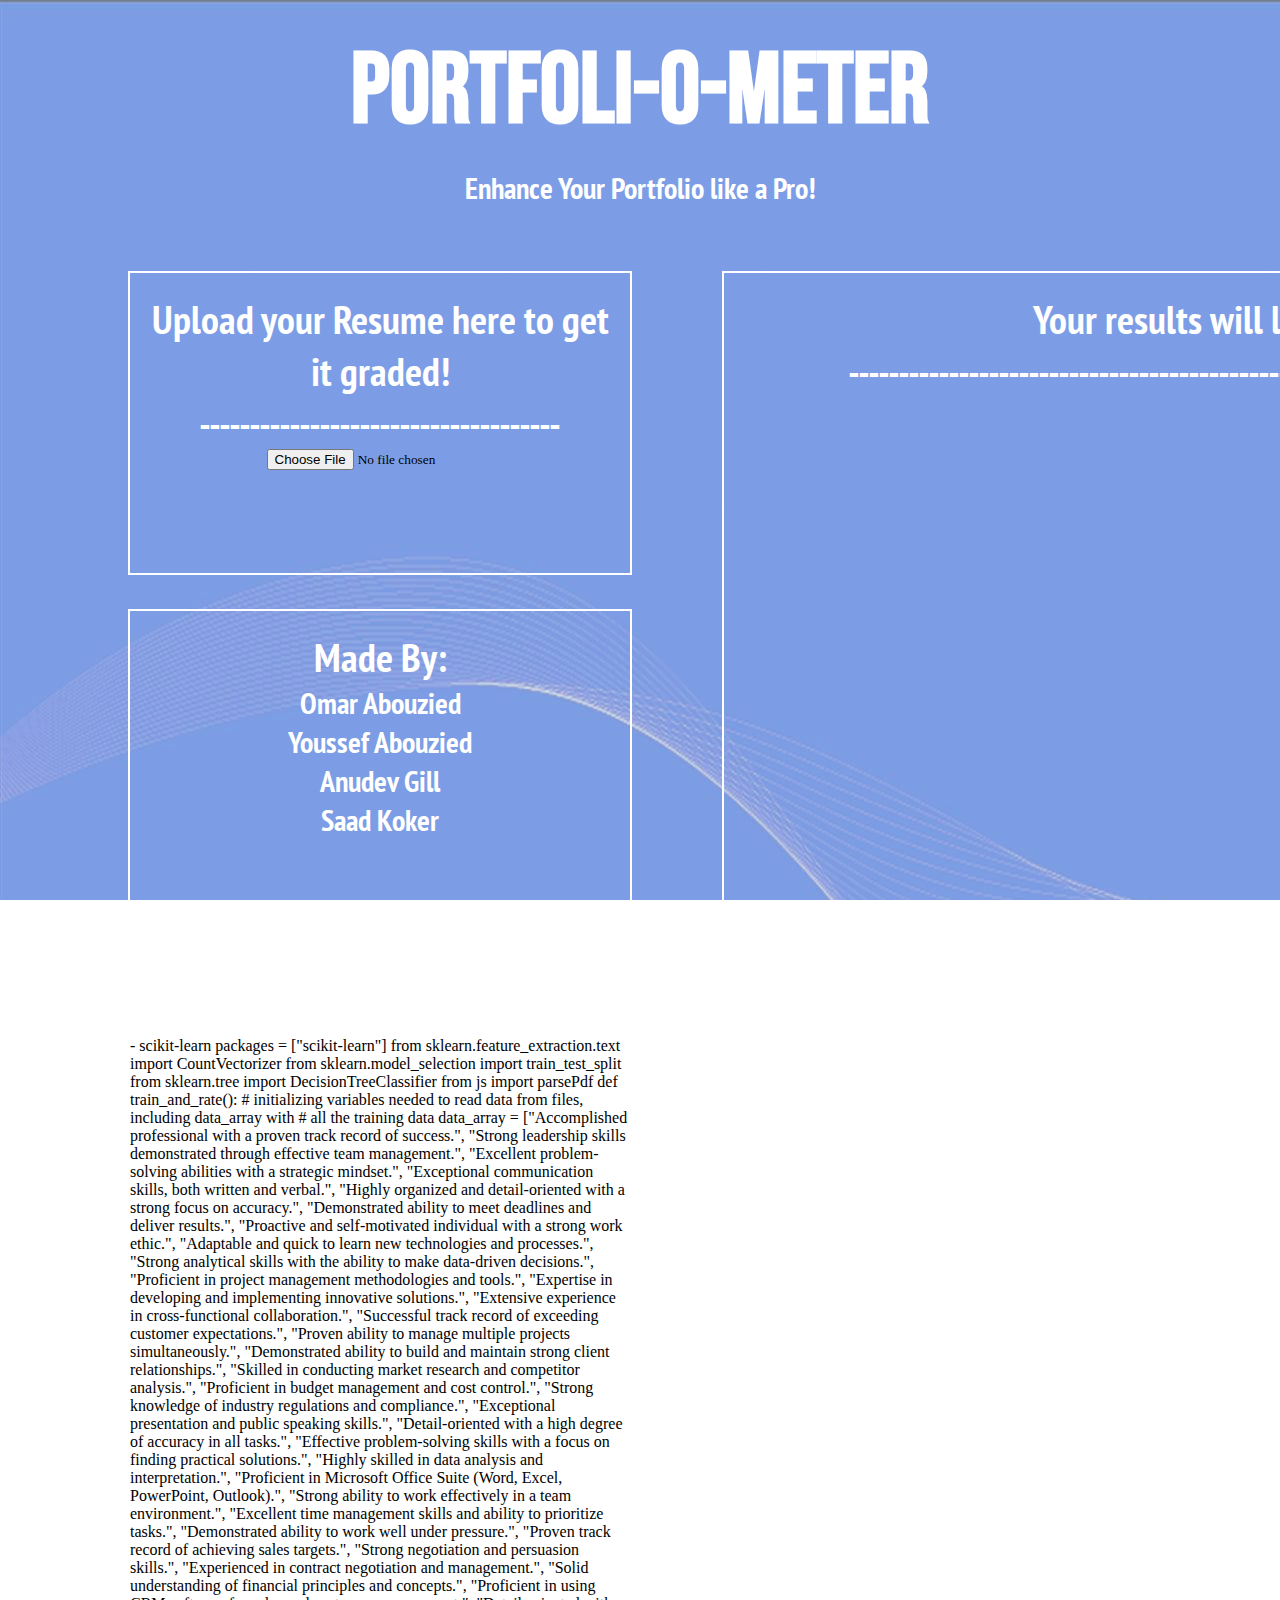
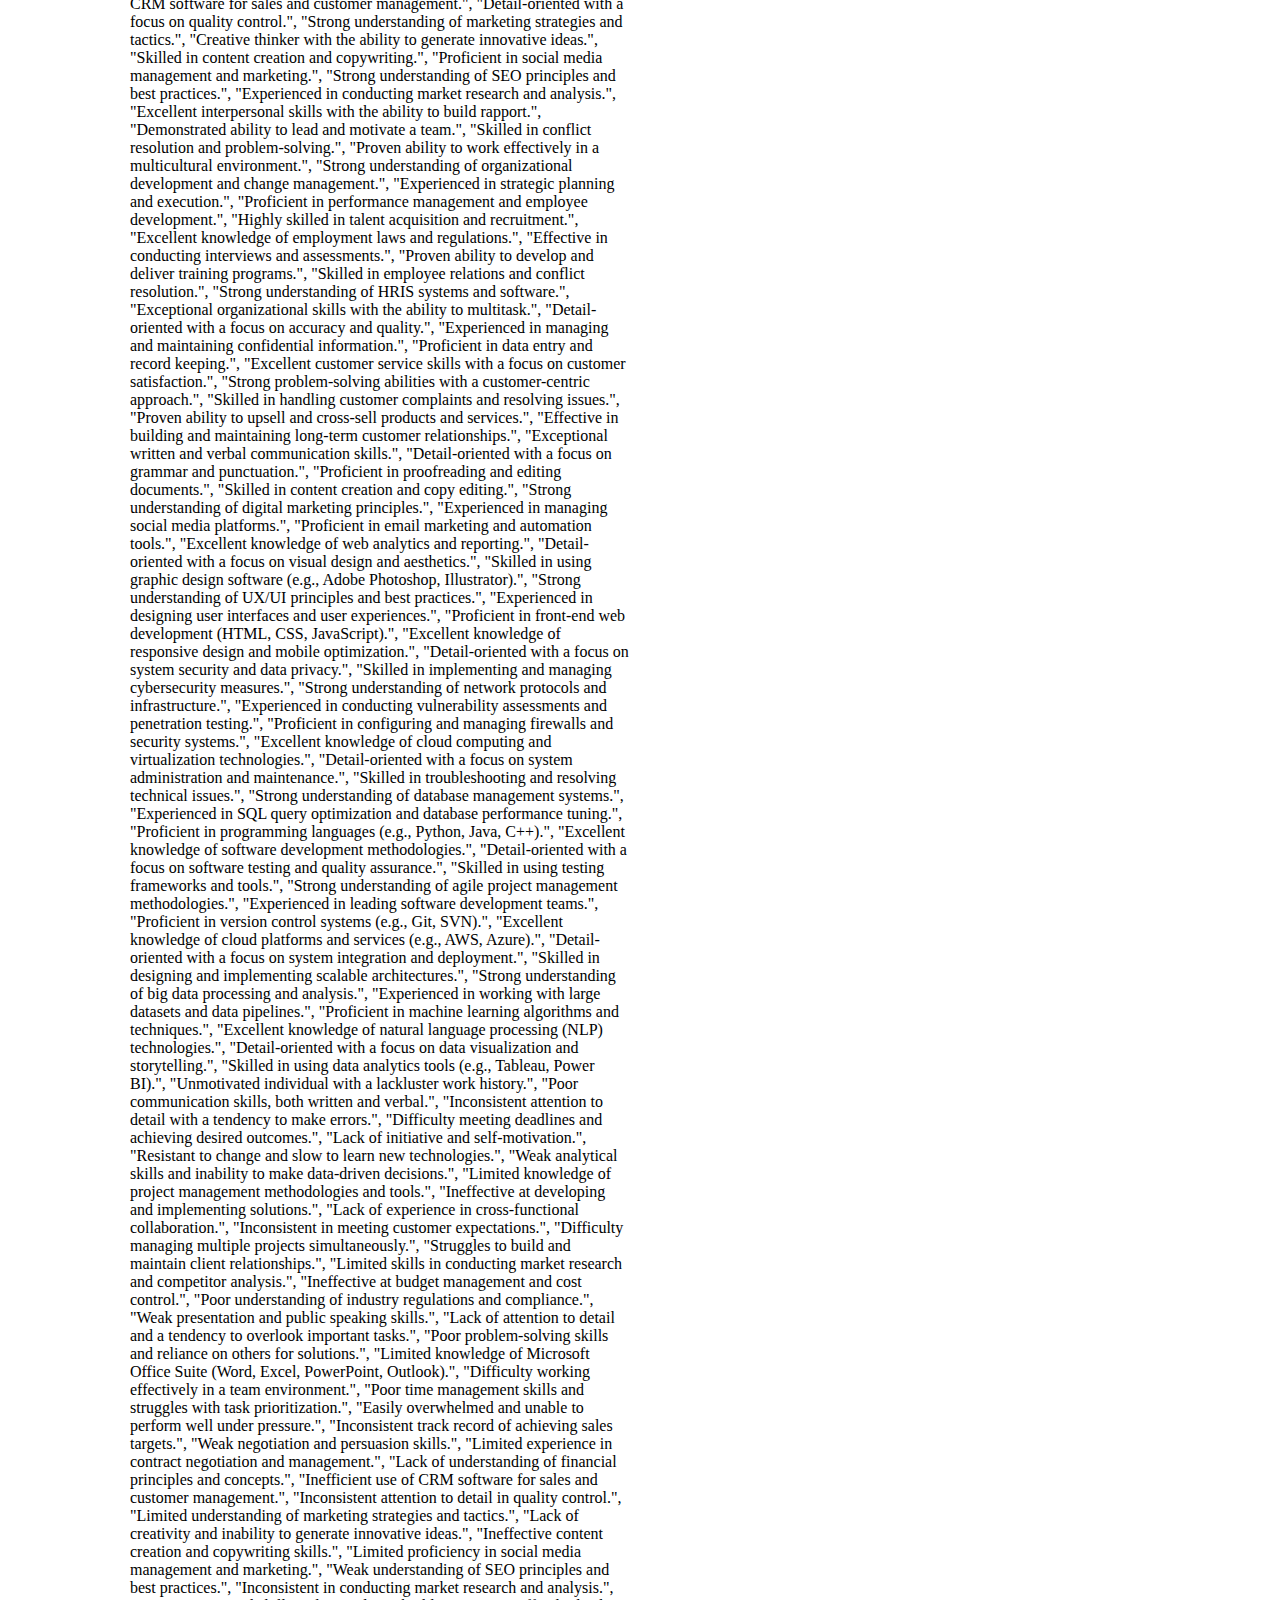
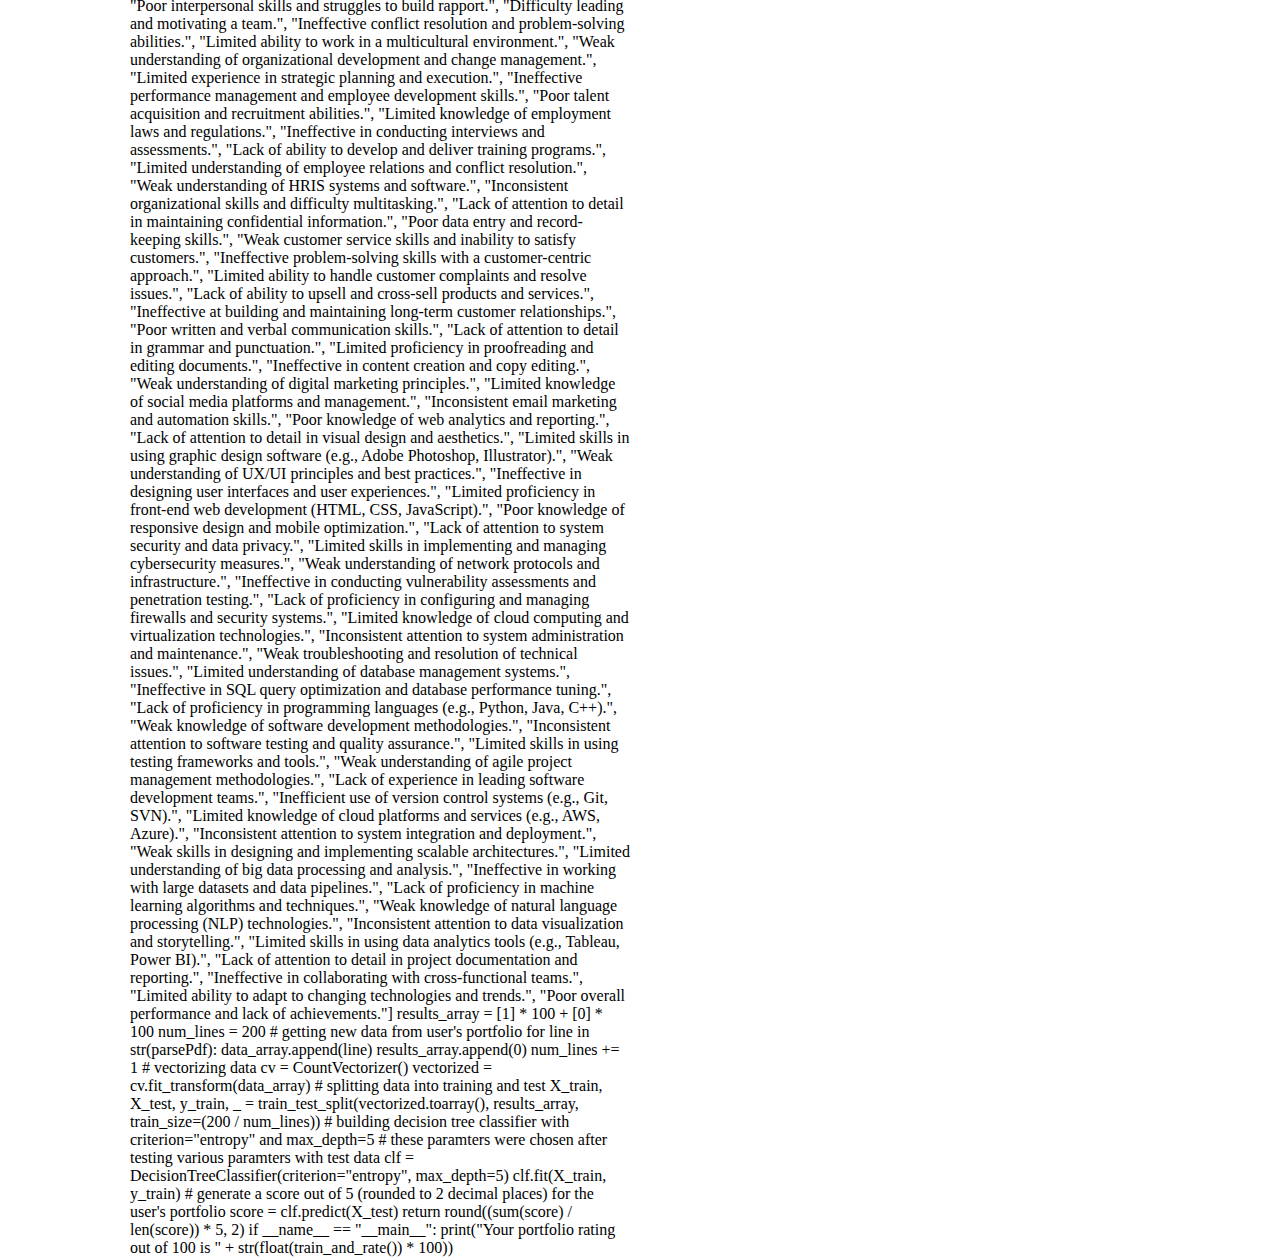
<file: index.html>
<html>

<head>
    <title>Portfoli-O-Meter</title>
    <script defer src="https://pyscript.net/alpha/pyscript.js"></script>
    <link rel="stylesheet" href="style.css">
    <link rel="preconnect" href="https://fonts.googleapis.com">
    <link rel="preconnect" href="https://fonts.gstatic.com" crossorigin>
    <link href="https://fonts.googleapis.com/css2?family=Bebas+Neue&display=swap" rel="stylesheet">
    <link rel="preconnect" href="https://fonts.googleapis.com">
    <link rel="preconnect" href="https://fonts.gstatic.com" crossorigin>
    <link href="https://fonts.googleapis.com/css2?family=Bebas+Neue&family=PT+Sans+Narrow&display=swap"
        rel="stylesheet">


</head>

<body>
    <div class="banner">
        <h1 class="logo">Portfoli-O-Meter</h1>
        <h2 class="logo2">Enhance Your Portfolio like a Pro!</h2>
        <div class="container">
            <div class="box1">
                <h2 class="logo3">Upload your Resume here to get it graded!</h2>
                <h3 class="logo3">------------------------------------ </h3>
                <input type="file" id="fileInput" />
            </div>
            <div class="container2">
                <div class="box2">
                    <h2 class="logo4">Your results will load here!</h2>
                    <h3 class="logo3">--------------------------------------------------------------------------- </h3>
                    <p id="result"></p>
                </div>
                <div class="container3">
                    <div class="box3">
                        <h2 class="logo5">Made By: </h2>
                        <h3 class="logo6">Omar Abouzied</h3>
                        <h3 class="logo7">Youssef Abouzied</h3>
                        <h3 class="logo8">Anudev Gill</h3>
                        <h3 class="logo9">Saad Koker</h3>
                    </div>
                </div>
            </div>
            <script src="https://mozilla.github.io/pdf.js/build/pdf.js"></script>
            <script>
                const openaiApiKey = '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';
                
                var pdfText;
                async function parsePdf(dataBuffer) {
                    const pdfjsLib = window['pdfjs-dist/build/pdf'];
                    pdfjsLib.GlobalWorkerOptions.workerSrc = 'https://mozilla.github.io/pdf.js/build/pdf.worker.js';
                    const pdf = await pdfjsLib.getDocument({ data: dataBuffer }).promise;
                    let pdfText = '';
                    for (let i = 1; i <= pdf.numPages; i++) {
                        const page = await pdf.getPage(i);
                        const textContent = await page.getTextContent();
                        const text = textContent.items.map(item => item.str).join(' ');
                        pdfText += text + '\n';
                    }
                    return pdfText;
                }

                async function generateResponse(prompt) {
                    const response = await fetch('https://api.openai.com/v1/chat/completions', {
                        method: 'POST',
                        headers: {
                            'Content-Type': 'application/json',
                            'Authorization': `Bearer ${openaiApiKey}`
                        },
                        body: JSON.stringify({
                            model: "gpt-3.5-turbo",
                            messages: prompt,
                        })
                    });
                    const data = await response.json();
                    console.log(data.choices[0].message.content)
                    return data.choices[0].message.content;
                }

                document.getElementById('fileInput').addEventListener('change', async (event) => {
                    const file = event.target.files[0];
                    const reader = new FileReader();
                    reader.onload = async (event) => {
                        const dataBuffer = event.target.result;
                        const pdfText = await parsePdf(dataBuffer);
                        console.log(pdfText);

                        const message = `Pretend you are a Google recruiter and provide constructive criticism to the following resume: ${pdfText}`;
                        console.log(message)
                        const prompt = [
                            { role: "user", content: message },
                        ];
                        const response = await generateResponse(prompt);
                        document.getElementById("result").textContent += response;
                    };
                    reader.readAsArrayBuffer(file);
                });
            </script>
            <py-env>
                - scikit-learn
                </py-env>
            <py-config>
                packages = ["scikit-learn"]
            </py-config>
              
            <py-script>
                from sklearn.feature_extraction.text import CountVectorizer
                from sklearn.model_selection import train_test_split
                from sklearn.tree import DecisionTreeClassifier
                from js import parsePdf
                
                def train_and_rate():
                    # initializing variables needed to read data from files, including data_array with
                    # all the training data
                    data_array = ["Accomplished professional with a proven track record of success.",
                        "Strong leadership skills demonstrated through effective team management.",
                        "Excellent problem-solving abilities with a strategic mindset.",
                        "Exceptional communication skills, both written and verbal.",
                        "Highly organized and detail-oriented with a strong focus on accuracy.",
                        "Demonstrated ability to meet deadlines and deliver results.",
                        "Proactive and self-motivated individual with a strong work ethic.",
                        "Adaptable and quick to learn new technologies and processes.",
                        "Strong analytical skills with the ability to make data-driven decisions.",
                        "Proficient in project management methodologies and tools.",
                        "Expertise in developing and implementing innovative solutions.",
                        "Extensive experience in cross-functional collaboration.",
                        "Successful track record of exceeding customer expectations.",
                        "Proven ability to manage multiple projects simultaneously.",
                        "Demonstrated ability to build and maintain strong client relationships.",
                        "Skilled in conducting market research and competitor analysis.",
                        "Proficient in budget management and cost control.",
                        "Strong knowledge of industry regulations and compliance.",
                        "Exceptional presentation and public speaking skills.",
                        "Detail-oriented with a high degree of accuracy in all tasks.",
                        "Effective problem-solving skills with a focus on finding practical solutions.",
                        "Highly skilled in data analysis and interpretation.",
                        "Proficient in Microsoft Office Suite (Word, Excel, PowerPoint, Outlook).",
                        "Strong ability to work effectively in a team environment.",
                        "Excellent time management skills and ability to prioritize tasks.",
                        "Demonstrated ability to work well under pressure.",
                        "Proven track record of achieving sales targets.",
                        "Strong negotiation and persuasion skills.",
                        "Experienced in contract negotiation and management.",
                        "Solid understanding of financial principles and concepts.",
                        "Proficient in using CRM software for sales and customer management.",
                        "Detail-oriented with a focus on quality control.",
                        "Strong understanding of marketing strategies and tactics.",
                        "Creative thinker with the ability to generate innovative ideas.",
                        "Skilled in content creation and copywriting.",
                        "Proficient in social media management and marketing.",
                        "Strong understanding of SEO principles and best practices.",
                        "Experienced in conducting market research and analysis.",
                        "Excellent interpersonal skills with the ability to build rapport.",
                        "Demonstrated ability to lead and motivate a team.",
                        "Skilled in conflict resolution and problem-solving.",
                        "Proven ability to work effectively in a multicultural environment.",
                        "Strong understanding of organizational development and change management.",
                        "Experienced in strategic planning and execution.",
                        "Proficient in performance management and employee development.",
                        "Highly skilled in talent acquisition and recruitment.",
                        "Excellent knowledge of employment laws and regulations.",
                        "Effective in conducting interviews and assessments.",
                        "Proven ability to develop and deliver training programs.",
                        "Skilled in employee relations and conflict resolution.",
                        "Strong understanding of HRIS systems and software.",
                        "Exceptional organizational skills with the ability to multitask.",
                        "Detail-oriented with a focus on accuracy and quality.",
                        "Experienced in managing and maintaining confidential information.",
                        "Proficient in data entry and record keeping.",
                        "Excellent customer service skills with a focus on customer satisfaction.",
                        "Strong problem-solving abilities with a customer-centric approach.",
                        "Skilled in handling customer complaints and resolving issues.",
                        "Proven ability to upsell and cross-sell products and services.",
                        "Effective in building and maintaining long-term customer relationships.",
                        "Exceptional written and verbal communication skills.",
                        "Detail-oriented with a focus on grammar and punctuation.",
                        "Proficient in proofreading and editing documents.",
                        "Skilled in content creation and copy editing.",
                        "Strong understanding of digital marketing principles.",
                        "Experienced in managing social media platforms.",
                        "Proficient in email marketing and automation tools.",
                        "Excellent knowledge of web analytics and reporting.",
                        "Detail-oriented with a focus on visual design and aesthetics.",
                        "Skilled in using graphic design software (e.g., Adobe Photoshop, Illustrator).",
                        "Strong understanding of UX/UI principles and best practices.",
                        "Experienced in designing user interfaces and user experiences.",
                        "Proficient in front-end web development (HTML, CSS, JavaScript).",
                        "Excellent knowledge of responsive design and mobile optimization.",
                        "Detail-oriented with a focus on system security and data privacy.",
                        "Skilled in implementing and managing cybersecurity measures.",
                        "Strong understanding of network protocols and infrastructure.",
                        "Experienced in conducting vulnerability assessments and penetration testing.",
                        "Proficient in configuring and managing firewalls and security systems.",
                        "Excellent knowledge of cloud computing and virtualization technologies.",
                        "Detail-oriented with a focus on system administration and maintenance.",
                        "Skilled in troubleshooting and resolving technical issues.",
                        "Strong understanding of database management systems.",
                        "Experienced in SQL query optimization and database performance tuning.",
                        "Proficient in programming languages (e.g., Python, Java, C++).",
                        "Excellent knowledge of software development methodologies.",
                        "Detail-oriented with a focus on software testing and quality assurance.",
                        "Skilled in using testing frameworks and tools.",
                        "Strong understanding of agile project management methodologies.",
                        "Experienced in leading software development teams.",
                        "Proficient in version control systems (e.g., Git, SVN).",
                        "Excellent knowledge of cloud platforms and services (e.g., AWS, Azure).",
                        "Detail-oriented with a focus on system integration and deployment.",
                        "Skilled in designing and implementing scalable architectures.",
                        "Strong understanding of big data processing and analysis.",
                        "Experienced in working with large datasets and data pipelines.",
                        "Proficient in machine learning algorithms and techniques.",
                        "Excellent knowledge of natural language processing (NLP) technologies.",
                        "Detail-oriented with a focus on data visualization and storytelling.",
                        "Skilled in using data analytics tools (e.g., Tableau, Power BI).",
                        "Unmotivated individual with a lackluster work history.",
                        "Poor communication skills, both written and verbal.",
                        "Inconsistent attention to detail with a tendency to make errors.",
                        "Difficulty meeting deadlines and achieving desired outcomes.",
                        "Lack of initiative and self-motivation.",
                        "Resistant to change and slow to learn new technologies.",
                        "Weak analytical skills and inability to make data-driven decisions.",
                        "Limited knowledge of project management methodologies and tools.",
                        "Ineffective at developing and implementing solutions.",
                        "Lack of experience in cross-functional collaboration.",
                        "Inconsistent in meeting customer expectations.",
                        "Difficulty managing multiple projects simultaneously.",
                        "Struggles to build and maintain client relationships.",
                        "Limited skills in conducting market research and competitor analysis.",
                        "Ineffective at budget management and cost control.",
                        "Poor understanding of industry regulations and compliance.",
                        "Weak presentation and public speaking skills.",
                        "Lack of attention to detail and a tendency to overlook important tasks.",
                        "Poor problem-solving skills and reliance on others for solutions.",
                        "Limited knowledge of Microsoft Office Suite (Word, Excel, PowerPoint, Outlook).",
                        "Difficulty working effectively in a team environment.",
                        "Poor time management skills and struggles with task prioritization.",
                        "Easily overwhelmed and unable to perform well under pressure.",
                        "Inconsistent track record of achieving sales targets.",
                        "Weak negotiation and persuasion skills.",
                        "Limited experience in contract negotiation and management.",
                        "Lack of understanding of financial principles and concepts.",
                        "Inefficient use of CRM software for sales and customer management.",
                        "Inconsistent attention to detail in quality control.",
                        "Limited understanding of marketing strategies and tactics.",
                        "Lack of creativity and inability to generate innovative ideas.",
                        "Ineffective content creation and copywriting skills.",
                        "Limited proficiency in social media management and marketing.",
                        "Weak understanding of SEO principles and best practices.",
                        "Inconsistent in conducting market research and analysis.",
                        "Poor interpersonal skills and struggles to build rapport.",
                        "Difficulty leading and motivating a team.",
                        "Ineffective conflict resolution and problem-solving abilities.",
                        "Limited ability to work in a multicultural environment.",
                        "Weak understanding of organizational development and change management.",
                        "Limited experience in strategic planning and execution.",
                        "Ineffective performance management and employee development skills.",
                        "Poor talent acquisition and recruitment abilities.",
                        "Limited knowledge of employment laws and regulations.",
                        "Ineffective in conducting interviews and assessments.",
                        "Lack of ability to develop and deliver training programs.",
                        "Limited understanding of employee relations and conflict resolution.",
                        "Weak understanding of HRIS systems and software.",
                        "Inconsistent organizational skills and difficulty multitasking.",
                        "Lack of attention to detail in maintaining confidential information.",
                        "Poor data entry and record-keeping skills.",
                        "Weak customer service skills and inability to satisfy customers.",
                        "Ineffective problem-solving skills with a customer-centric approach.",
                        "Limited ability to handle customer complaints and resolve issues.",
                        "Lack of ability to upsell and cross-sell products and services.",
                        "Ineffective at building and maintaining long-term customer relationships.",
                        "Poor written and verbal communication skills.",
                        "Lack of attention to detail in grammar and punctuation.",
                        "Limited proficiency in proofreading and editing documents.",
                        "Ineffective in content creation and copy editing.",
                        "Weak understanding of digital marketing principles.",
                        "Limited knowledge of social media platforms and management.",
                        "Inconsistent email marketing and automation skills.",
                        "Poor knowledge of web analytics and reporting.",
                        "Lack of attention to detail in visual design and aesthetics.",
                        "Limited skills in using graphic design software (e.g., Adobe Photoshop, Illustrator).",
                        "Weak understanding of UX/UI principles and best practices.",
                        "Ineffective in designing user interfaces and user experiences.",
                        "Limited proficiency in front-end web development (HTML, CSS, JavaScript).",
                        "Poor knowledge of responsive design and mobile optimization.",
                        "Lack of attention to system security and data privacy.",
                        "Limited skills in implementing and managing cybersecurity measures.",
                        "Weak understanding of network protocols and infrastructure.",
                        "Ineffective in conducting vulnerability assessments and penetration testing.",
                        "Lack of proficiency in configuring and managing firewalls and security systems.",
                        "Limited knowledge of cloud computing and virtualization technologies.",
                        "Inconsistent attention to system administration and maintenance.",
                        "Weak troubleshooting and resolution of technical issues.",
                        "Limited understanding of database management systems.",
                        "Ineffective in SQL query optimization and database performance tuning.",
                        "Lack of proficiency in programming languages (e.g., Python, Java, C++).",
                        "Weak knowledge of software development methodologies.",
                        "Inconsistent attention to software testing and quality assurance.",
                        "Limited skills in using testing frameworks and tools.",
                        "Weak understanding of agile project management methodologies.",
                        "Lack of experience in leading software development teams.",
                        "Inefficient use of version control systems (e.g., Git, SVN).",
                        "Limited knowledge of cloud platforms and services (e.g., AWS, Azure).",
                        "Inconsistent attention to system integration and deployment.",
                        "Weak skills in designing and implementing scalable architectures.",
                        "Limited understanding of big data processing and analysis.",
                        "Ineffective in working with large datasets and data pipelines.",
                        "Lack of proficiency in machine learning algorithms and techniques.",
                        "Weak knowledge of natural language processing (NLP) technologies.",
                        "Inconsistent attention to data visualization and storytelling.",
                        "Limited skills in using data analytics tools (e.g., Tableau, Power BI).",
                        "Lack of attention to detail in project documentation and reporting.",
                        "Ineffective in collaborating with cross-functional teams.",
                        "Limited ability to adapt to changing technologies and trends.",
                        "Poor overall performance and lack of achievements."]
                    
                    results_array = [1] * 100 + [0] * 100
                    num_lines = 200
                
                    # getting new data from user's portfolio        
                    for line in str(parsePdf):
                        data_array.append(line)
                        results_array.append(0)
                        num_lines += 1
                    
                    # vectorizing data
                    cv = CountVectorizer()
                    vectorized = cv.fit_transform(data_array)
                
                    # splitting data into training and test
                    X_train, X_test, y_train, _ = train_test_split(vectorized.toarray(), results_array, train_size=(200 / num_lines))
                
                    # building decision tree classifier with criterion="entropy" and max_depth=5
                    # these paramters were chosen after testing various paramters with test data 
                    clf = DecisionTreeClassifier(criterion="entropy", max_depth=5)
                    clf.fit(X_train, y_train)
                    
                    # generate a score out of 5 (rounded to 2 decimal places) for the user's portfolio
                    score = clf.predict(X_test)
                    return round((sum(score) / len(score)) * 5, 2)
                
                if __name__ == "__main__":
                    print("Your portfolio rating out of 100 is " + str(float(train_and_rate()) * 100))
            </py-script>
</body>

</html>
</file>
<file: style.css>
* {
    margin: 0;
    padding: 0;
    font-family: Geneva;
}

.banner {
    width: 100%;
    height: 100vh;
    background-image: linear-gradient(rgba(0, 0, 0, 0.1), rgba(0, 0, 0, 0.1)), url(wallpaper.jpg);
}


.logo {
    color: #fff;
    font-size: 100px;
    font-weight: bolder;
    font-family: "Bebas Neue";
    text-align: center;
    position: relative;
    top: 2rem;

}

.logo2 {
    color: #fff;
    font-size: 30px;
    font-family: "PT Sans Narrow";
    text-align: center;
    position: relative;
    top: 3rem;

}

#result {
    font-family: "PT Sans Narrow";
    color: #ffffff;
    font-size: 20px;
}

.box1 {
    height: 80px;
    padding: 20px;
    border-radius: 10px;
    text-align: center;
}

.container {
    width: 500px;
    height: 300px;
    border: 2px solid white;
    position: relative;
    left: 8rem;
    top: 7rem;
}

.logo3 {
    font-family: "PT Sans Narrow";
    color: #ffffff;
    font-size: 40px;
    text-align: center;
}

.box2 {
    height: 80px;
    padding: 20px;
    border-radius: 10px;
}

.container2 {
    width: 1000px;
    height: 640px;
    border: 2px solid white;
    position: relative;
    left: 37rem;
    top: -7.6rem;
}

.logo4 {
    font-family: "PT Sans Narrow";
    color: #ffffff;
    font-size: 40px;
    text-align: center;
}

.box3 {
    height: 80px;
    padding: 20px;
    border-radius: 10px7
}

.container3 {
    width: 500px;
    height: 300px;
    border: 2px solid white;
    position: relative;
    left: -37.25rem;
    top: 13.5rem;
}

.logo5 {
    font-family: "PT Sans Narrow";
    color: #ffffff;
    font-size: 40px;
    text-align: center;
}

.logo6 {
    font-family: "PT Sans Narrow";
    color: #ffffff;
    font-size: 30px;
    text-align: center;
}

.logo7 {
    font-family: "PT Sans Narrow";
    color: #ffffff;
    font-size: 30px;
    text-align: center;
}

.logo8 {
    font-family: "PT Sans Narrow";
    color: #ffffff;
    font-size: 30px;
    text-align: center;
}

.logo9 {
    font-family: "PT Sans Narrow";
    color: #ffffff;
    font-size: 30px;
    text-align: center;
}

.result {
    font-family: "PT Sans Narrow";
    color: #ffffff;
    font-size: 15px;
}
</file>
